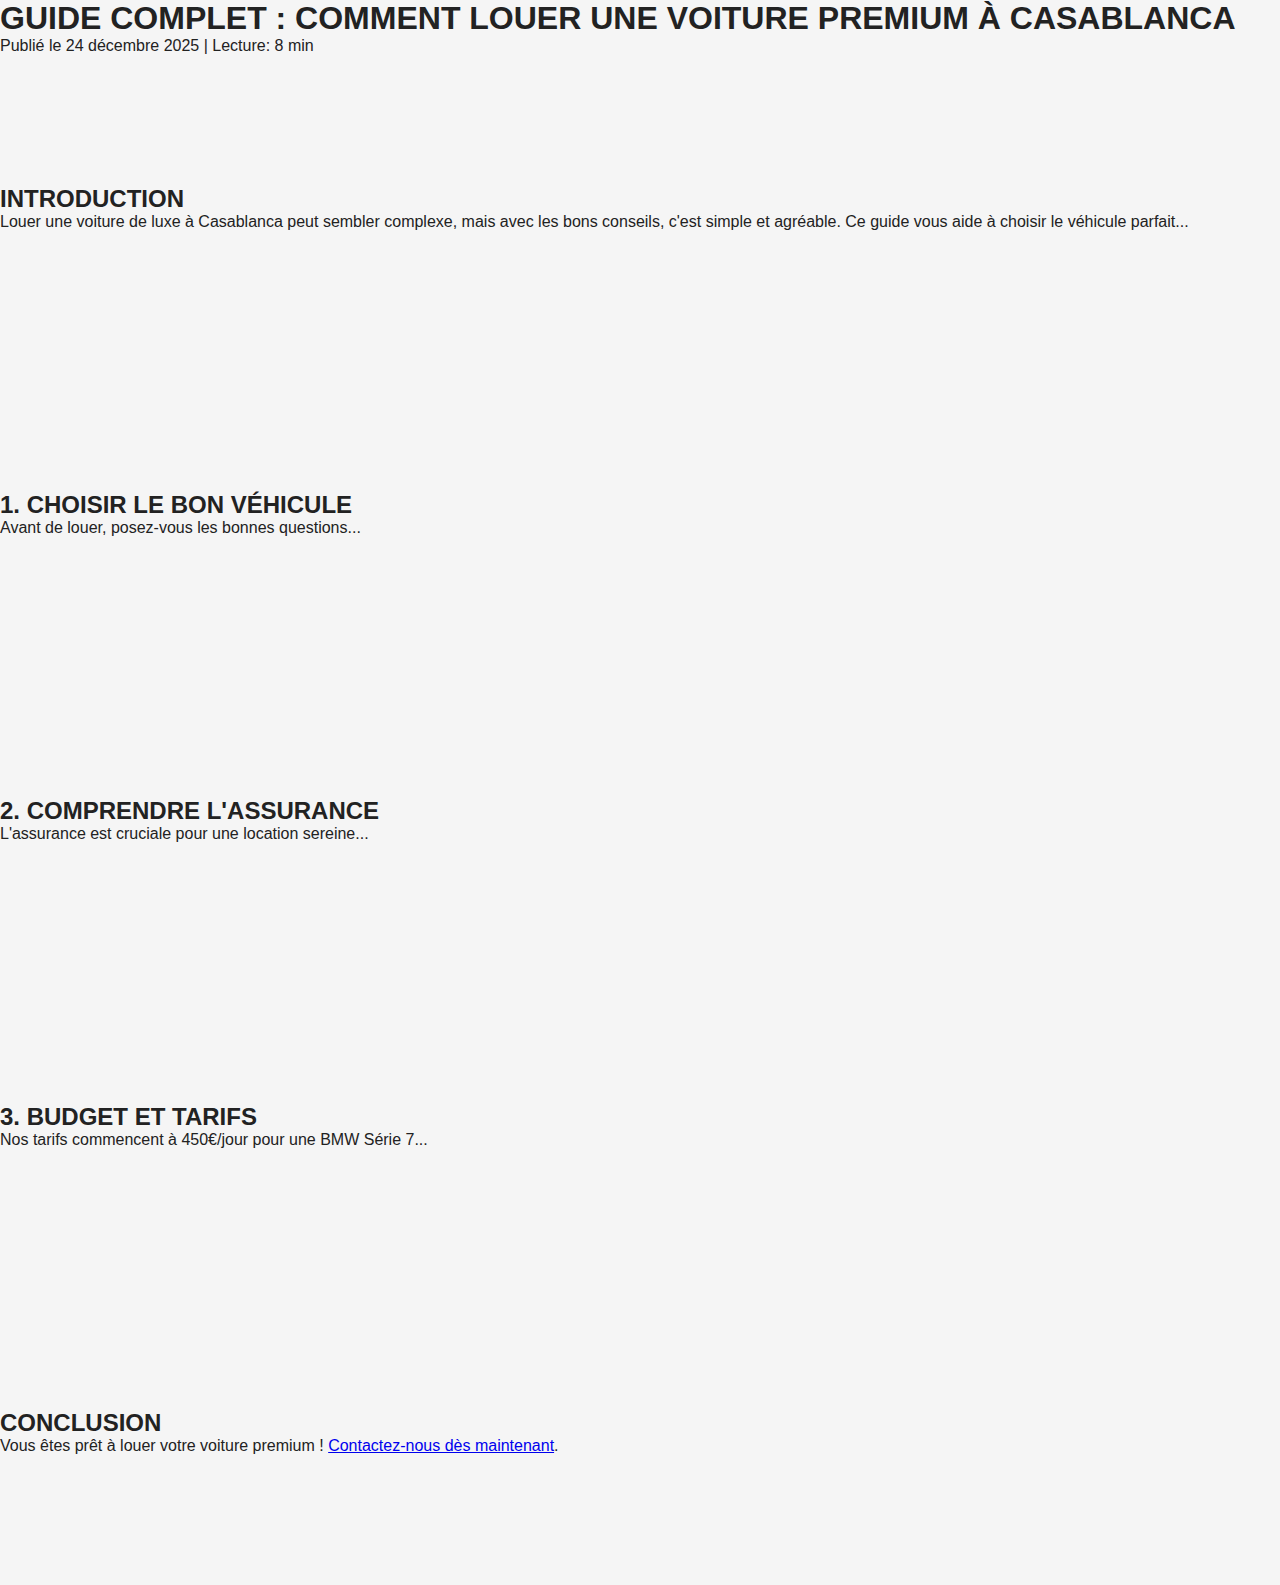
<file: blog/guide-location-voiture-premium.html>
<!DOCTYPE html>
<html lang="fr">
<head>
    <meta charset="UTF-8">
    <meta name="viewport" content="width=device-width, initial-scale=1.0">
    <title>Guide Complet : Comment Louer une Voiture Premium à Casablanca | ClignanCar</title>
    <meta name="description" content="Guide complet pour louer une voiture de luxe à Casablanca. Conseils d'experts, tarifs, assurance, comment choisir. ClignanCar blog.">
    <link rel="canonical" href="https://www.clignancar.com/blog/guide-location-voiture-premium">
    <link rel="stylesheet" href="../css/style.css">
    
    <!-- Article Schema -->
    <script type="application/ld+json">
    {
        "@context": "https://schema.org",
        "@type": "BlogPosting",
        "headline": "Guide Complet : Comment Louer une Voiture Premium à Casablanca",
        "description": "Conseils d'experts pour louer la meilleure voiture de luxe à Casablanca",
        "image": "https://www.clignancar.com/images/blog/guide-location.jpg",
        "datePublished": "2025-12-24",
        "dateModified": "2025-12-24",
        "author": {
            "@type": "Organization",
            "name": "ClignanCar",
            "url": "https://www.clignancar.com"
        },
        "publisher": {
            "@type": "Organization",
            "name": "ClignanCar",
            "logo": {
                "@type": "ImageObject",
                "url": "https://www.clignancar.com/images/logo.png"
            }
        }
    }
    </script>
</head>
<body>
    <article>
        <h1>Guide Complet : Comment Louer une Voiture Premium à Casablanca</h1>
        <p class="meta">Publié le 24 décembre 2025 | Lecture: 8 min</p>
        
        <section>
            <h2>Introduction</h2>
            <p>Louer une voiture de luxe à Casablanca peut sembler complexe, mais avec les bons conseils, c'est simple et agréable. Ce guide vous aide à choisir le véhicule parfait...</p>
        </section>
        
        <section>
            <h2>1. Choisir le bon véhicule</h2>
            <p>Avant de louer, posez-vous les bonnes questions...</p>
        </section>
        
        <section>
            <h2>2. Comprendre l'assurance</h2>
            <p>L'assurance est cruciale pour une location sereine...</p>
        </section>
        
        <section>
            <h2>3. Budget et tarifs</h2>
            <p>Nos tarifs commencent à 450€/jour pour une BMW Série 7...</p>
        </section>
        
        <section>
            <h2>Conclusion</h2>
            <p>Vous êtes prêt à louer votre voiture premium ! <a href="/#contact">Contactez-nous dès maintenant</a>.</p>
        </section>
    </article>
</body>
</html>
</file>
<file: css/style.css>
:root {
    --black: #000000;
    --gold: #c9a24d;
    --red: #b1121a;
    --white: #ffffff;
    --gray: #888;
    --light-gray: #f5f5f5;
    --shadow: 0 15px 35px rgba(0,0,0,.25);
    --transition: all 0.4s cubic-bezier(0.175, 0.885, 0.32, 1.275);
}

* {
    margin: 0;
    padding: 0;
    box-sizing: border-box;
}

html {
    scroll-behavior: smooth;
}

body {
    font-family: 'Open Sans', sans-serif;
    background: #f5f5f5;
    color: #222;
    overflow-x: hidden;
    direction: ltr;
}

/* FLOATING LANGUAGE SWITCH (LUXE) */
.lang-floating {
    position: fixed;
    bottom: 20px;
    left: 20px;
    z-index: 999;
    display: flex;
    flex-direction: column;
    gap: 10px;
}

.lang-float-btn {
    width: 48px;
    height: 48px;
    border-radius: 50%;
    border: 2px solid var(--gold);
    background: rgba(0, 0, 0, 0.85);
    color: var(--gold);
    font-weight: 700;
    cursor: pointer;
    transition: var(--transition);
    font-family: 'Montserrat', sans-serif;
    display: flex;
    align-items: center;
    justify-content: center;
    font-size: 0.9rem;
    box-shadow: var(--shadow);
}

body.rtl .lang-float-btn {
    font-family: 'Cairo', sans-serif;
}

body.rtl .lang-floating {
    position: fixed;
    bottom: 20px;
    right: 20px;
    z-index: 999;
    display: flex;
    flex-direction: column;
    gap: 10px;
}

.lang-float-btn:hover {
    background: var(--gold);
    color: var(--black);
    transform: scale(1.1) rotate(5deg);
    box-shadow: 0 10px 25px rgba(201,162,77,0.5);
}

.lang-float-btn.active {
    background: var(--gold);
    color: var(--black);
    box-shadow: 0 8px 20px rgba(201,162,77,0.4);
    transform: scale(1.05);
}

.lang-float-tooltip {
    position: absolute;
    right: 60px;
    top: 50%;
    transform: translateY(-50%);
    background: rgba(0, 0, 0, 0.9);
    color: white;
    padding: 8px 15px;
    border-radius: 6px;
    font-size: 0.85rem;
    white-space: nowrap;
    opacity: 0;
    transition: var(--transition);
    pointer-events: none;
    border: 1px solid var(--gold);
}

body.rtl .lang-float-tooltip {
    right: auto;
    left: 60px;
}

.lang-float-tooltip::after {
    content: '';
    position: absolute;
    top: 50%;
    left: 100%;
    transform: translateY(-50%);
    border-width: 6px;
    border-style: solid;
    border-color: transparent transparent transparent rgba(0, 0, 0, 0.9);
}

body.rtl .lang-float-tooltip::after {
    left: auto;
    right: 100%;
    border-color: transparent rgba(0, 0, 0, 0.9) transparent transparent;
}

.lang-float-btn:hover .lang-float-tooltip {
    opacity: 1;
    transform: translateY(-50%) translateX(0);
}

body.rtl {
    direction: rtl;
    font-family: 'Cairo', sans-serif;
}

body.rtl .logo .logo-text,
body.rtl h1, 
body.rtl h2, 
body.rtl h3,
body.rtl nav a,
body.rtl .btn,
body.rtl .contact-box h3,
body.rtl .footer-links h4,
body.rtl .footer-social h4,
body.rtl .message-header span,
body.rtl .whatsapp-tooltip,
body.rtl .whatsapp-message-bubble .message-content,
body.rtl .notification {
    font-family: 'Cairo', sans-serif;
}

h1, h2, h3 {
    font-family: 'Montserrat', sans-serif;
    font-weight: 800;
    text-transform: uppercase;
}

.container {
    width: 90%;
    max-width: 1200px;
    margin: auto;
    padding: 0 15px;
}

/* HEADER */
header {
    background: var(--black);
    position: sticky;
    top: 0;
    z-index: 9999;
    box-shadow: var(--shadow);
}

.header {
    display: flex;
    justify-content: space-between;
    align-items: center;
    padding: 20px 0;
}

.logo {
    color: var(--white);
    text-decoration: none;
    display: flex;
    flex-direction: column;
    align-items: flex-start;
}

.logo span {
    color: var(--gold);
    letter-spacing: 3px;
    font-size: 1.2rem;
    margin-bottom: 5px;
    line-height: 1;
}

.logo .logo-text {
    font-size: 2.2rem;
    font-weight: 800;
    letter-spacing: 2px;
    color: var(--white);
    line-height: 1;
}

nav ul {
    list-style: none;
    display: flex;
    gap: 35px;
}

nav a {
    color: white;
    text-decoration: none;
    font-weight: 600;
    position: relative;
    font-size: 1.1rem;
    padding: 5px 0;
}

nav a::after {
    content: '';
    position: absolute;
    left: 0;
    bottom: -5px;
    width: 0;
    height: 2px;
    background: var(--gold);
    transition: var(--transition);
}

body.rtl nav a::after {
    left: auto;
    right: 0;
}

nav a:hover::after {
    width: 100%;
}

.menu-toggle {
    display: none;
    background: none;
    border: none;
    color: white;
    font-size: 1.8rem;
    cursor: pointer;
}

/* HERO */
.hero {
    background: linear-gradient(rgba(0,0,0,.85), rgba(0,0,0,.7)),
    url('https://images.unsplash.com/photo-1503376780353-7e6692767b70?auto=format&fit=crop&w=2070&q=80') center/cover;
    padding: 140px 0;
    text-align: center;
    color: white;
    position: relative;
}

.hero h1 {
    font-size: 3.4rem;
    margin-bottom: 25px;
    text-shadow: 2px 2px 10px rgba(0,0,0,0.5);
}

.hero p {
    max-width: 800px;
    margin: 25px auto;
    color: #ddd;
    font-size: 1.2rem;
    line-height: 1.6;
}

.btn {
    display: inline-block;
    background: var(--gold);
    color: black;
    padding: 15px 35px;
    font-weight: 800;
    text-decoration: none;
    border-radius: 4px;
    transition: var(--transition);
    border: none;
    cursor: pointer;
    font-size: 1.1rem;
}

.btn:hover {
    background: #e6c36b;
    transform: translateY(-5px);
    box-shadow: 0 10px 20px rgba(201, 162, 77, 0.3);
}

/* SECTIONS */
section {
    padding: 130px 0;
}

.section-title {
    text-align: center;
    margin-bottom: 60px;
}

.section-title h2 {
    font-size: 2.6rem;
    margin-bottom: 15px;
}

.section-title span {
    color: var(--gold);
    letter-spacing: 6px;
    font-size: 1.5rem;
}

/* SERVICES */
.services {
    display: grid;
    grid-template-columns: repeat(auto-fit, minmax(280px, 1fr));
    gap: 30px;
}

.service {
    background: white;
    padding: 40px 30px;
    text-align: center;
    border-top: 5px solid var(--gold);
    box-shadow: var(--shadow);
    transition: var(--transition);
    border-radius: 8px;
}

.service:hover {
    transform: translateY(-10px);
    box-shadow: 0 20px 40px rgba(0,0,0,0.15);
}

.service i {
    font-size: 3rem;
    color: var(--gold);
    margin-bottom: 20px;
    transition: var(--transition);
}

.service:hover i {
    transform: scale(1.2) rotate(5deg);
}

.service h3 {
    font-size: 1.5rem;
    margin-bottom: 15px;
}

/* CARS SECTION */
.cars {
    display: grid;
    grid-template-columns: repeat(auto-fit, minmax(300px, 1fr));
    gap: 30px;
    margin-top: 40px;
}

.car-card {
    background: white;
    border-radius: 10px;
    overflow: hidden;
    box-shadow: 0 4px 15px rgba(0, 0, 0, 0.1);
    transition: transform 0.3s ease, box-shadow 0.3s ease;
}

.car-card:hover {
    transform: translateY(-10px);
    box-shadow: 0 8px 25px rgba(0, 0, 0, 0.2);
}

.car-image {
    position: relative;
    height: 250px;
    overflow: hidden;
    background: #f0f0f0;
}

.image-fallback {
    display: flex;
    flex-direction: column;
    align-items: center;
    justify-content: center;
    height: 100%;
    background: #e0e0e0;
    color: #999;
    font-size: 3rem;
}

.image-fallback p {
    margin-top: 10px;
    font-size: 0.9rem;
    color: #666;
}

.car-image img {
    width: 100%;
    height: 100%;
    object-fit: cover;
    transition: transform 0.3s ease;
}

.car-card:hover .car-image img {
    transform: scale(1.05);
}

.car-category {
    position: absolute;
    top: 15px;
    right: 15px;
    background: #d4af37;
    color: #000;
    padding: 6px 12px;
    border-radius: 20px;
    font-weight: 600;
    font-size: 0.85rem;
}

.car-content {
    padding: 20px;
}

.car-content h3 {
    margin: 0 0 15px 0;
    font-size: 1.5rem;
    color: #1a1a1a;
}

.car-features {
    display: flex;
    flex-wrap: wrap;
    gap: 8px;
    margin-bottom: 15px;
}

.feature-tag {
    background: #f5f5f5;
    color: #666;
    padding: 5px 10px;
    border-radius: 5px;
    font-size: 0.85rem;
}

.car-footer {
    display: flex;
    justify-content: space-between;
    align-items: center;
    margin-top: 15px;
    border-top: 1px solid #eee;
    padding-top: 15px;
}

.car-price {
    display: flex;
    flex-direction: column;
}

.price-label {
    font-size: 0.85rem;
    color: #999;
}

.price-value {
    font-size: 1.3rem;
    font-weight: 700;
    color: #d4af37;
}

.btn-small {
    padding: 10px 20px;
    font-size: 0.9rem;
    border: none;
    border-radius: 5px;
    cursor: pointer;
}

/* CONTACT */
.contact {
    display: grid;
    grid-template-columns: 1fr 1fr;
    gap: 40px;
    align-items: center;
}

.contact-box {
    background: white;
    padding: 40px;
    box-shadow: var(--shadow);
    border-radius: 8px;
    position: relative;
    overflow: hidden;
}

.contact-box:first-child::before {
    content: '';
    position: absolute;
    top: 0;
    left: 0;
    width: 5px;
    height: 100%;
    background: var(--gold);
}

body.rtl .contact-box:first-child::before {
    left: auto;
    right: 0;
}

.contact-box h3 {
    font-size: 1.8rem;
    margin-bottom: 25px;
}

.contact-detail {
    display: flex;
    align-items: center;
    margin-bottom: 20px;
    transition: var(--transition);
    padding: 10px;
    border-radius: 5px;
}

body.rtl .contact-detail {
    flex-direction: row-reverse;
    text-align: right;
}

.contact-detail:hover {
    background: rgba(201, 162, 77, 0.05);
    transform: translateX(10px);
}

body.rtl .contact-detail:hover {
    transform: translateX(-10px);
}

.contact-detail i {
    font-size: 1.5rem;
    color: var(--gold);
    margin-right: 20px;
    width: 40px;
    flex-shrink: 0;
}

body.rtl .contact-detail i {
    margin-right: 0;
    margin-left: 20px;
}

.contact-detail p {
    font-size: 1.1rem;
    color: var(--gray);
}

input, textarea, select {
    width: 100%;
    padding: 14px;
    margin-bottom: 18px;
    border: 1px solid #ccc;
    border-radius: 4px;
    font-family: 'Open Sans', sans-serif;
    transition: var(--transition);
}

body.rtl input,
body.rtl textarea,
body.rtl select {
    font-family: 'Cairo', sans-serif;
    text-align: right;
}

input:focus, textarea:focus, select:focus {
    border-color: var(--gold);
    outline: none;
    box-shadow: 0 0 0 2px rgba(201, 162, 77, 0.2);
}

/* CARTE ET COORDONNÉES - NOUVEAU STYLE */
#location {
    padding: 100px 0;
    background: var(--light-gray);
}

.location-container {
    display: block;
    gap: 40px;
    align-items: stretch;
}

.leaflet-bottom {
    position: absolute;
    z-index: 913;
    pointer-events: none;
}

.map-container {
    border-radius: 12px;
    overflow: hidden;
    box-shadow: var(--shadow);
    height: 500px;
    position: relative;
}

#map {
    width: 100%;
    height: 100%;
    border-radius: 12px;
}

.map-overlay {
    position: absolute;
    bottom: 20px;
    left: 20px;
    background: rgba(0, 0, 0, 0.85);
    color: white;
    padding: 20px;
    border-radius: 8px;
    max-width: 300px;
    border-left: 4px solid var(--gold);
    z-index: 500;
}

body.rtl .map-overlay {
    left: auto;
    right: 20px;
    border-left: none;
    border-right: 4px solid var(--gold);
}

.map-overlay h3 {
    color: var(--gold);
    margin-bottom: 10px;
    font-size: 1.2rem;
}

.map-overlay p {
    font-size: 0.95rem;
    color: #ddd;
    margin-bottom: 5px;
}

.map-overlay i {
    margin-right: 8px;
    color: var(--gold);
}

body.rtl .map-overlay i {
    margin-right: 0;
    margin-left: 8px;
}

.location-details {
    background: white;
    padding: 40px;
    border-radius: 12px;
    box-shadow: var(--shadow);
    position: relative;
    border-top: 5px solid var(--gold);
}

.location-details h3 {
    font-size: 1.8rem;
    margin-bottom: 30px;
    color: var(--black);
    position: relative;
    padding-bottom: 15px;
}

.location-details h3::after {
    content: '';
    position: absolute;
    bottom: 0;
    left: 0;
    width: 60px;
    height: 3px;
    background: var(--gold);
}

body.rtl .location-details h3::after {
    left: auto;
    right: 0;
}

.location-info {
    display: flex;
    flex-direction: column;
    gap: 25px;
}

.location-item {
    display: flex;
    align-items: flex-start;
    padding: 15px;
    border-radius: 8px;
    transition: var(--transition);
    background: rgba(201, 162, 77, 0.05);
}

body.rtl .location-item {
    flex-direction: row-reverse;
    text-align: right;
}

.location-item:hover {
    background: rgba(201, 162, 77, 0.1);
    transform: translateX(5px);
}

body.rtl .location-item:hover {
    transform: translateX(-5px);
}

.location-icon {
    width: 50px;
    height: 50px;
    background: var(--gold);
    border-radius: 50%;
    display: flex;
    align-items: center;
    justify-content: center;
    color: black;
    font-size: 1.3rem;
    margin-right: 20px;
    flex-shrink: 0;
}

body.rtl .location-icon {
    margin-right: 0;
    margin-left: 20px;
}

.location-text h4 {
    font-size: 1.1rem;
    color: var(--black);
    margin-bottom: 5px;
    font-weight: 600;
}

.location-text p {
    color: var(--gray);
    line-height: 1.6;
}

/* COORDONNÉES FOOTER - NOUVEAU STYLE */
.footer-coordinates {
    background: var(--black);
    padding: 60px 0;
    border-top: 1px solid rgba(255,255,255,0.1);
    border-bottom: 1px solid rgba(255,255,255,0.1);
}

.footer-coordinates .container {
    display: grid;
    grid-template-columns: repeat(auto-fit, minmax(250px, 1fr));
    gap: 40px;
}

.coord-card {
    background: rgba(255,255,255,0.05);
    padding: 30px;
    border-radius: 10px;
    border-left: 4px solid var(--gold);
    transition: var(--transition);
}

body.rtl .coord-card {
    border-left: none;
    border-right: 4px solid var(--gold);
}

.coord-card:hover {
    background: rgba(255,255,255,0.1);
    transform: translateY(-5px);
}

.coord-card h4 {
    color: var(--gold);
    font-size: 1.3rem;
    margin-bottom: 20px;
    display: flex;
    align-items: center;
    gap: 10px;
}

.coord-card p {
    color: #ddd;
    line-height: 1.7;
    margin-bottom: 10px;
    display: flex;
    align-items: center;
    gap: 10px;
}

.coord-card i {
    color: var(--gold);
    width: 20px;
}

/* WHATSAPP FLOATING WIDGET */
.whatsapp-widget {
    position: fixed;
    bottom: 20px;
    right: 20px;
    z-index: 1000;
    display: flex;
    flex-direction: column;
    align-items: flex-end;
    gap: 15px;
}

body.rtl .whatsapp-widget {
    right: auto;
    left: 20px;
}

.whatsapp-button {
    background: #25D366;
    color: white;
    width: 60px;
    height: 60px;
    border-radius: 50%;
    display: flex;
    align-items: center;
    justify-content: center;
    font-size: 2rem;
    text-decoration: none;
    box-shadow: 0 10px 25px rgba(37, 211, 102, 0.3);
    transition: var(--transition);
    animation: pulse 2s infinite;
}

@keyframes pulse {
    0% { transform: scale(1); }
    50% { transform: scale(1.1); }
    100% { transform: scale(1); }
}

.whatsapp-button:hover {
    background: #128C7E;
    transform: scale(1.15) rotate(5deg);
    box-shadow: 0 15px 30px rgba(37, 211, 102, 0.4);
}

.whatsapp-tooltip {
    background: rgba(0, 0, 0, 0.85);
    color: white;
    padding: 12px 20px;
    border-radius: 8px;
    font-size: 0.9rem;
    max-width: 250px;
    text-align: center;
    box-shadow: var(--shadow);
    opacity: 0;
    transform: translateY(10px);
    transition: var(--transition);
    position: absolute;
    right: 70px;
    top: 50%;
    transform: translateY(-50%) translateX(10px);
    pointer-events: none;
    white-space: nowrap;
}

body.rtl .whatsapp-tooltip {
    right: auto;
    left: 70px;
    text-align: center;
}

body.rtl .whatsapp-tooltip::after {
    left: auto;
    right: 100%;
    border-color: transparent rgba(0, 0, 0, 0.85) transparent transparent;
}

.whatsapp-tooltip::after {
    content: '';
    position: absolute;
    top: 50%;
    left: 100%;
    transform: translateY(-50%);
    border-width: 8px;
    border-style: solid;
    border-color: transparent transparent transparent rgba(0, 0, 0, 0.85);
}

.whatsapp-button:hover + .whatsapp-tooltip {
    opacity: 1;
    transform: translateY(-50%) translateX(0);
}

/* BOT WHATSAPP MESSAGE */
.whatsapp-message-bubble {
    position: fixed;
    bottom: 90px;
    right: 20px;
    background: white;
    padding: 15px;
    border-radius: 18px 18px 0 18px;
    box-shadow: var(--shadow);
    max-width: 250px;
    z-index: 999;
    transform: translateY(20px);
    opacity: 0;
    transition: var(--transition);
    border: 1px solid #e0e0e0;
}

body.rtl .whatsapp-message-bubble {
    right: auto;
    left: 20px;
    border-radius: 18px 18px 18px 0;
}

.whatsapp-message-bubble.show {
    transform: translateY(0);
    opacity: 1;
}

.whatsapp-message-bubble::after {
    content: '';
    position: absolute;
    bottom: -10px;
    right: 10px;
    border-width: 10px;
    border-style: solid;
    border-color: white transparent transparent transparent;
}

body.rtl .whatsapp-message-bubble::after {
    right: auto;
    left: 10px;
}

.message-header {
    display: flex;
    align-items: center;
    gap: 10px;
    margin-bottom: 10px;
    padding-bottom: 10px;
    border-bottom: 1px solid #eee;
}

body.rtl .message-header {
    flex-direction: row-reverse;
}

.message-header img {
    width: 40px;
    height: 40px;
    border-radius: 50%;
    background: #25D366;
    display: flex;
    align-items: center;
    justify-content: center;
    color: white;
    font-size: 1.2rem;
}

.message-header span {
    font-weight: 600;
    color: var(--black);
}

.message-content {
    color: var(--gray);
    font-size: 0.9rem;
    line-height: 1.5;
}

/* FOOTER */
footer {
    background: var(--black);
    color: #aaa;
    padding: 40px 0;
    text-align: center;
}

.footer-content {
    display: grid;
    grid-template-columns: repeat(auto-fit, minmax(250px, 1fr));
    gap: 40px;
    margin-bottom: 30px;
}

.footer-logo {
    display: flex;
    flex-direction: column;
    align-items: flex-start;
}

body.rtl .footer-logo {
    align-items: flex-end;
    text-align: right;
}

.footer-logo span {
    color: var(--gold);
    letter-spacing: 3px;
    font-size: 1rem;
    margin-bottom: 10px;
}

.footer-logo .logo-text {
    font-size: 1.8rem;
    font-weight: 800;
    letter-spacing: 2px;
    color: white;
}

.footer-links h4,
.footer-social h4 {
    color: white;
    margin-bottom: 20px;
    font-size: 1.3rem;
}

.footer-links ul {
    list-style: none;
}

.footer-links li {
    margin-bottom: 12px;
}

.footer-links a {
    color: #aaa;
    text-decoration: none;
    transition: var(--transition);
}

.footer-links a:hover {
    color: var(--gold);
    padding-left: 5px;
}

body.rtl .footer-links a:hover {
    padding-left: 0;
    padding-right: 5px;
}

.social-icons {
    display: flex;
    gap: 15px;
    justify-content: center;
}

.social-icons a {
    display: flex;
    align-items: center;
    justify-content: center;
    width: 45px;
    height: 45px;
    background: rgba(255,255,255,0.1);
    color: white;
    border-radius: 50%;
    text-decoration: none;
    transition: var(--transition);
    font-size: 1.2rem;
}

.social-icons a:hover {
    background: var(--gold);
    color: black;
    transform: translateY(-5px);
}

.copyright {
    padding-top: 30px;
    border-top: 1px solid rgba(255,255,255,0.1);
    color: #888;
    font-size: 0.9rem;
}

/* NOTIFICATION STYLES */
.notification {
    position: fixed;
    top: 20px;
    right: 20px;
    background: var(--gold);
    color: black;
    padding: 15px 25px;
    border-radius: 8px;
    box-shadow: 0 10px 25px rgba(0,0,0,0.2);
    z-index: 10000;
    font-weight: 600;
    animation: slideInRight 0.5s ease;
}

body.rtl .notification {
    right: auto;
    left: 20px;
    animation: slideInLeft 0.5s ease;
}

@keyframes slideInRight {
    from {
        transform: translateX(100%);
        opacity: 0;
    }
    to {
        transform: translateX(0);
        opacity: 1;
    }
}

@keyframes slideInLeft {
    from {
        transform: translateX(-100%);
        opacity: 0;
    }
    to {
        transform: translateX(0);
        opacity: 1;
    }
}

@keyframes slideOutRight {
    from {
        transform: translateX(0);
        opacity: 1;
    }
    to {
        transform: translateX(100%);
        opacity: 0;
    }
}

@keyframes slideOutLeft {
    from {
        transform: translateX(0);
        opacity: 1;
    }
    to {
        transform: translateX(-100%);
        opacity: 0;
    }
}

/* RESPONSIVE */
@media (max-width: 992px) {
    .hero h1 {
        font-size: 2.8rem;
    }
    
    .contact {
        grid-template-columns: 1fr;
        gap: 30px;
    }
    
    .location-container {
        grid-template-columns: 1fr;
        gap: 30px;
    }
    
    .map-container {
        height: 400px;
    }
}

@media (max-width: 768px) {
    .menu-toggle {
        display: block;
    }
    
    nav ul {
        position: fixed;
        top: 80px;
        left: -100%;
        flex-direction: column;
        background: var(--black);
        width: 100%;
        text-align: center;
        padding: 30px 0;
        transition: var(--transition);
        box-shadow: var(--shadow);
        z-index: 998;
    }
    
    body.rtl nav ul {
        left: auto;
        right: -100%;
    }
    
    nav ul.active {
        left: 0;
    }
    
    body.rtl nav ul.active {
        left: auto;
        right: 0;
    }
    
    .hero h1 {
        font-size: 2.2rem;
    }
    
    .section-title h2 {
        font-size: 2.2rem;
    }
    
    .cars {
        grid-template-columns: 1fr;
    }
    
    .whatsapp-tooltip {
        display: none;
    }
    
    .whatsapp-message-bubble {
        max-width: 200px;
        right: 15px;
        bottom: 85px;
    }
    
    body.rtl .whatsapp-message-bubble {
        right: auto;
        left: 15px;
    }
    
    .header {
        flex-wrap: wrap;
    }
    
    .location-details,
    .contact-box {
        padding: 25px;
    }
    
    .map-overlay {
        max-width: 250px;
        padding: 15px;
    }
}

@media (max-width: 576px) {
    .logo .logo-text {
        font-size: 1.8rem;
    }
    
    .hero h1 {
        font-size: 1.8rem;
    }
    
    .hero p {
        font-size: 1.1rem;
    }
    
    .btn {
        padding: 15px 30px;
    }
    
    .whatsapp-button {
        width: 55px;
        height: 55px;
        font-size: 1.8rem;
    }
    
    .lang-float-btn {
        width: 42px;
        height: 42px;
        font-size: 0.8rem;
    }
    
    .lang-floating {
        bottom: 15px;
        left: 15px;
    }
    
    .location-item {
        flex-direction: column;
        text-align: center;
    }
    
    body.rtl .location-item {
        flex-direction: column;
    }
    
    .location-icon {
        margin: 0 0 15px 0;
    }
    
    body.rtl .location-icon {
        margin: 0 0 15px 0;
    }
}
</file>
